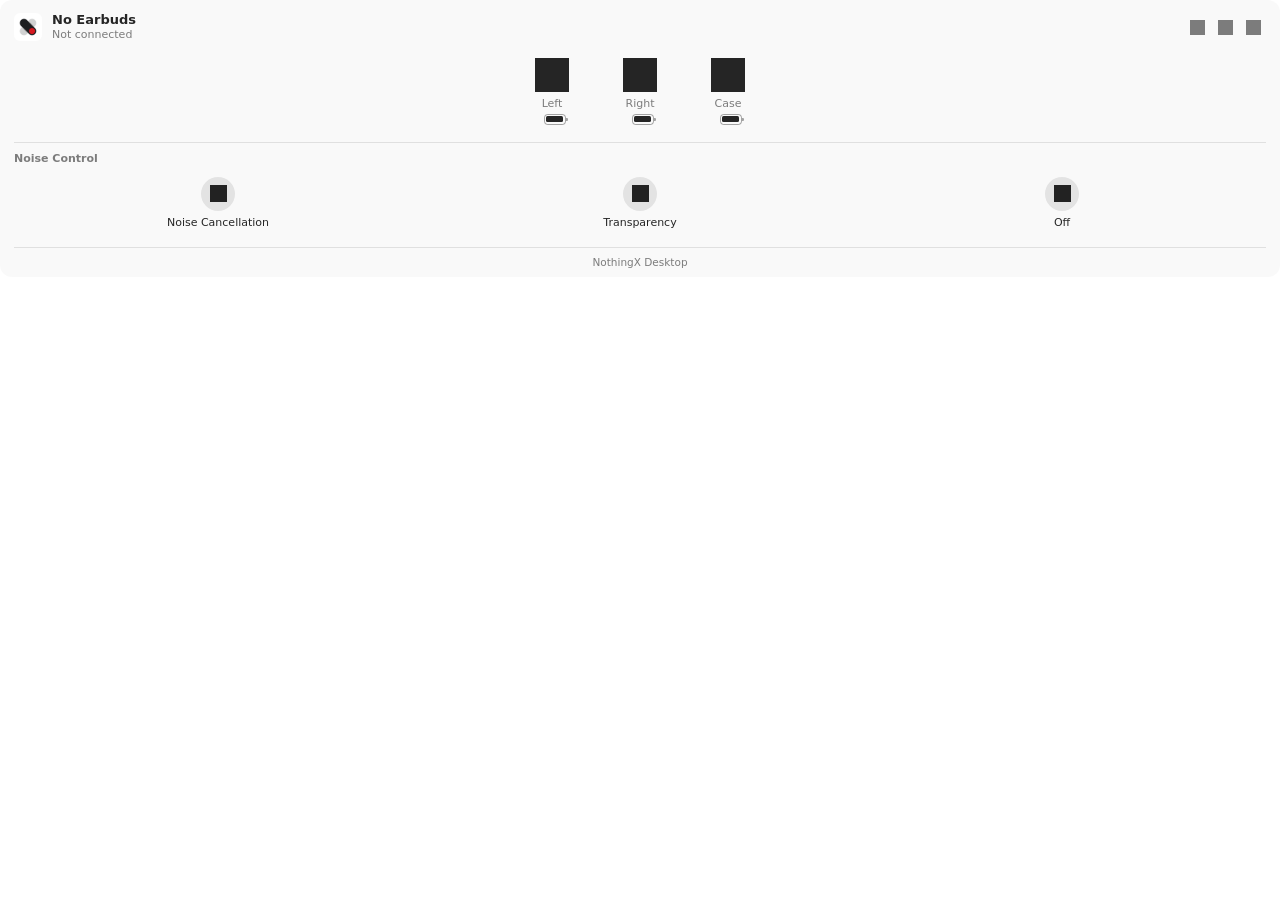
<file: ui/src/popover/index.html>
<!doctype html>
<html lang="en">
  <head>
    <meta charset="UTF-8" />
    <meta name="color-scheme" content="light dark" />
    <meta
      http-equiv="Content-Security-Policy"
      content="default-src 'self'; img-src 'self' data:; style-src 'self' 'unsafe-inline'; script-src 'self'"
    />
    <title>NothingX Desktop</title>
    <link rel="stylesheet" href="styles.css" />
    <link rel="stylesheet" href="onboarding.css" />
  </head>
  <body>
    <div id="panel" class="panel">
      <!-- Main view: battery, noise control, bass -->
      <div class="view" id="view-main">
      <header class="header">
        <span class="device-badge"><i class="logo" aria-hidden="true"></i></span>
        <div class="header-text">
          <div class="title" id="device-name">No Earbuds</div>
          <div class="subtitle" id="device-status">Not connected</div>
        </div>
        <div class="header-actions">
          <button class="icon-btn" id="equalizer" title="Equalizer" aria-label="Equalizer">
            <i class="sym" data-sym="equalizer"></i>
          </button>
          <button class="icon-btn" id="settings" title="Quick Settings" aria-label="Quick Settings">
            <i class="sym" data-sym="settings"></i>
          </button>
          <button class="icon-btn" id="quit" title="Quit NothingX Desktop" aria-label="Quit NothingX Desktop">
            <i class="sym" data-sym="power"></i>
          </button>
        </div>
      </header>

      <p class="empty" id="empty-message">
        Connect your Nothing or CMF earbuds in Bluetooth settings.
      </p>

      <div class="connected-only">
      <section class="battery" aria-label="Battery">
        <div class="bud" data-part="left">
          <i class="sym bud-icon" data-sym="budLeft"></i>
          <div class="bud-label">Left</div>
          <div class="bud-level"><span class="pct"></span><span class="batt"><span class="fill"></span></span></div>
        </div>
        <div class="bud" data-part="right">
          <i class="sym bud-icon" data-sym="budRight"></i>
          <div class="bud-label">Right</div>
          <div class="bud-level"><span class="pct"></span><span class="batt"><span class="fill"></span></span></div>
        </div>
        <div class="bud" data-part="case">
          <i class="sym bud-icon" data-sym="case"></i>
          <div class="bud-label">Case</div>
          <div class="bud-level"><span class="pct"></span><span class="batt"><span class="fill"></span></span></div>
        </div>
        <div class="bud" data-part="stereo" hidden>
          <i class="sym bud-icon" data-sym="headphones"></i>
          <div class="bud-label">Headphones</div>
          <div class="bud-level"><span class="pct"></span><span class="batt"><span class="fill"></span></span></div>
        </div>
      </section>

      <hr id="noise-separator" />

      <section class="section" id="noise-section" aria-label="Noise Control">
        <div class="section-title">Noise Control</div>
        <div class="options" role="radiogroup" id="noise-options">
          <button class="row option" role="radio" data-mode="anc">
            <span class="option-icon"><i class="sym" data-sym="anc"></i></span>
            <span class="row-label">Noise Cancellation</span>
          </button>
          <button class="row option" role="radio" data-mode="transparency">
            <span class="option-icon"><i class="sym" data-sym="transparency"></i></span>
            <span class="row-label">Transparency</span>
          </button>
          <button class="row option" role="radio" data-mode="off">
            <span class="option-icon"><i class="sym" data-sym="off"></i></span>
            <span class="row-label">Off</span>
          </button>
        </div>

        <div class="strength" id="strength" hidden>
          <div class="section-title">Intensity</div>
          <div class="segmented" id="strength-segments" role="radiogroup" aria-label="Noise cancellation intensity"></div>
        </div>
      </section>

      <hr id="bass-separator" hidden />

      <section class="section" id="bass-section" aria-label="Ultra Bass" hidden>
        <div class="section-title">Ultra Bass</div>
        <div class="bass-row">
          <button class="bass-toggle" id="bass-toggle" role="switch" aria-checked="false" aria-label="Ultra Bass">
            <i class="sym" data-sym="bassToggle"></i>
            <span class="spinner" aria-hidden="true"></span>
          </button>
          <div class="bass-track" id="bass-track" role="slider" tabindex="0" aria-label="Ultra Bass level">
            <div class="bass-fill" id="bass-fill"></div>
            <div class="bass-slots" id="bass-slots"></div>
          </div>
        </div>
      </section>
      </div>

      <section class="fallback-card" id="fallback-card" aria-live="polite" hidden>
        <div class="fallback-title" id="fallback-title"></div>
        <p class="fallback-copy" id="fallback-copy"></p>
        <div class="fallback-actions">
          <button type="button" class="fallback-btn primary" id="fallback-earweb">Open ear (web)</button>
          <button type="button" class="fallback-btn" id="fallback-issue">Report on GitHub</button>
        </div>
      </section>

      <footer>
        <button type="button" class="made-by" id="app-name" aria-live="polite">NothingX Desktop</button>
      </footer>
      </div>

      <!-- Quick Settings view, opened from the gear -->
      <div class="view" id="view-settings" hidden>
        <header class="qs-header">
          <button class="icon-btn" id="qs-back" title="Back" aria-label="Back">
            <i class="sym" data-sym="back"></i>
          </button>
          <div class="title">Quick Settings</div>
        </header>

        <div class="qs-tiles" id="qs-tiles">
          <button class="qs-tile" id="qs-in-ear" role="switch" aria-checked="false">
            <span class="qs-icon"><i class="sym" data-sym="qsInEar"></i><span class="spinner" aria-hidden="true"></span></span>
            <span class="qs-text"><span class="qs-name">In-Ear Detection</span><span class="qs-state">Off</span></span>
          </button>
          <button class="qs-tile" id="qs-latency" role="switch" aria-checked="false">
            <span class="qs-icon"><i class="sym" data-sym="qsLatency"></i><span class="spinner" aria-hidden="true"></span></span>
            <span class="qs-text"><span class="qs-name">Low Latency</span><span class="qs-state">Off</span></span>
          </button>
          <button class="qs-tile" id="qs-personal-sound" role="switch" aria-checked="false">
            <span class="qs-icon"><i class="sym" data-sym="qsPersonalSound"></i><span class="spinner" aria-hidden="true"></span></span>
            <span class="qs-text"><span class="qs-name">Personal Sound</span><span class="qs-state">Off</span></span>
          </button>
          <button class="qs-tile" id="qs-spatial" aria-expanded="false">
            <span class="qs-icon"><i class="sym" data-sym="qsSpatial"></i><span class="spinner" aria-hidden="true"></span></span>
            <span class="qs-text"><span class="qs-name">Spatial Audio</span><span class="qs-state">Off</span></span>
          </button>
          <button class="qs-tile" id="qs-dual" role="switch" aria-checked="false">
            <span class="qs-icon"><i class="sym" data-sym="qsDual"></i><span class="spinner" aria-hidden="true"></span></span>
            <span class="qs-text"><span class="qs-name">Dual Connection</span><span class="qs-state">Off</span></span>
          </button>
          <button class="qs-tile" id="qs-find" aria-expanded="false">
            <span class="qs-icon"><i class="sym" data-sym="qsFind"></i></span>
            <span class="qs-text"><span class="qs-name">Find Buds</span><span class="qs-state">Play sound</span></span>
          </button>
        </div>

        <!-- Find my earbuds: per-bud buttons (earbuds) -->
        <!-- Spatial audio modes, for models with more than On/Off -->
        <div class="qs-list" id="qs-spatial-list" role="radiogroup" aria-label="Spatial audio mode" hidden></div>

        <!-- Dual connection: remembered devices, Bluetooth-menu style rows -->
        <div class="dual" id="qs-dual-panel" hidden>
          <div class="dual-head">
            <span>Devices</span>
            <span id="qs-dual-count"></span>
          </div>
          <div class="dual-list" id="qs-dual-list"></div>
          <p class="qs-note" id="qs-dual-note" hidden></p>
        </div>

        <div class="qs-find" id="qs-find-panel" hidden>
          <p class="qs-note">The sound is loud. Take the earbuds out first.</p>
          <div class="qs-find-buttons">
            <button class="qs-find-btn" data-side="left">Left</button>
            <button class="qs-find-btn" data-side="right">Right</button>
          </div>
        </div>

        <div class="qs-footer">
          <span>Firmware</span>
          <span id="qs-firmware">—</span>
        </div>
      </div>

      <!-- Controls view (gestures), opened by clicking the left or right bud in the battery row -->
      <div class="view" id="view-controls" hidden>
        <header class="qs-header">
          <button class="icon-btn" id="controls-back" title="Back" aria-label="Back">
            <i class="sym" data-sym="back"></i>
          </button>
          <div class="title">Controls</div>
        </header>

        <div class="bud-picker" role="radiogroup" aria-label="Earbud">
          <button class="bud-card" data-side="left" role="radio">
            <i class="sym bud-card-icon" data-sym="budLeft"></i>
            <span>Left</span>
          </button>
          <button class="bud-card" data-side="right" role="radio">
            <i class="sym bud-card-icon" data-sym="budRight"></i>
            <span>Right</span>
          </button>
        </div>

        <div class="group-title" id="controls-side-title">Left Earbud</div>
        <div class="group" id="controls-gestures"></div>

        <div id="controls-noise" hidden>
          <div class="group-title">Noise Control</div>
          <div class="group" id="controls-noise-modes"></div>
          <p class="group-footer">Tap and hold switches between these. Choose at least two.</p>
        </div>
      </div>

      <!-- Equalizer view, opened from the equalizer button -->
      <div class="view" id="view-eq" hidden>
        <header class="qs-header">
          <button class="icon-btn" id="eq-back" title="Back" aria-label="Back">
            <i class="sym" data-sym="back"></i>
          </button>
          <div class="title">Equalizer</div>
        </header>

        <div class="qs-tiles" id="eq-tiles" role="radiogroup" aria-label="Equalizer preset"></div>

        <!-- Custom: live curve over three band sliders -->
        <div class="eq-custom" id="eq-custom" hidden>
          <svg class="eq-curve" viewBox="0 0 260 64" preserveAspectRatio="none" aria-hidden="true">
            <line class="eq-zero" x1="0" y1="32" x2="260" y2="32" />
            <path class="eq-area" id="eq-area" />
            <path class="eq-line" id="eq-line" />
          </svg>
          <div class="eq-sliders">
            <label class="eq-row">
              <span>Bass</span>
              <input type="range" min="-6" max="6" step="1" value="0" data-band="bass" aria-label="Bass" />
              <span class="eq-value" data-value-for="bass">0 dB</span>
            </label>
            <label class="eq-row">
              <span>Mid</span>
              <input type="range" min="-6" max="6" step="1" value="0" data-band="mid" aria-label="Mid" />
              <span class="eq-value" data-value-for="mid">0 dB</span>
            </label>
            <label class="eq-row">
              <span>Treble</span>
              <input type="range" min="-6" max="6" step="1" value="0" data-band="treble" aria-label="Treble" />
              <span class="eq-value" data-value-for="treble">0 dB</span>
            </label>
          </div>
        </div>
      </div>
    </div>

    <main id="winx-tour" class="tour" hidden aria-label="WinX setup">
      <header class="tour-bar">
        <div class="tour-brand"><img src="../assets/winx-logo.png" alt="">WinX</div>
        <nav class="tour-progress" aria-label="Setup progress">
          <span data-step-dot="0" aria-label="Introduction"></span><span data-step-dot="1" aria-label="Device"></span>
          <span data-step-dot="2" aria-label="Notifications"></span><span data-step-dot="3" aria-label="Shortcuts"></span>
          <span data-step-dot="4" aria-label="Talk Mode"></span><span data-step-dot="5" aria-label="Complete"></span>
        </nav>
        <button class="winx-button tour-exit" type="button" data-tour="leave">Exit setup</button>
      </header>
      <div class="tour-scenes">
        <section class="tour-scene tour-intro" data-scene="0" aria-labelledby="tour-intro-title">
          <div class="tour-logo-morph" aria-hidden="true">
            <img class="tour-original-logo" src="../assets/nothingx-logo.png" alt="">
            <svg class="tour-logo-vector" viewBox="0 0 256 256">
              <path class="logo-silver" d="M 91,164 L 164,91 M 164,91 L 164,91"/>
              <path class="logo-ink" d="M 91,91 L 128,128 L 165,165 M 91,91 L 128,128 L 165,165"/>
              <path class="logo-tips" d="M 91,164 L 164,91 M 164,91 L 164,91"/>
              <path class="logo-accent" d="M 165,137 Q 193,137 193,165 Q 193,193 165,193 Q 137,193 137,165 Q 137,137 165,137 Z"/>
            </svg>
            <img class="tour-new-logo" src="../assets/winx-logo.png" alt="">
          </div>
          <h1 id="tour-intro-title" tabindex="-1">WinX</h1>
          <p>Your Nothing experience. Now on Windows.</p>
          <small>An independent companion for Nothing and CMF audio devices.</small>
          <div class="tour-actions"><button class="winx-button" type="button" data-tour="next">Skip Intro</button></div>
        </section>
        <section class="tour-scene" data-scene="1" hidden aria-labelledby="tour-device-title">
          <h1 id="tour-device-title" tabindex="-1">Connect your device</h1>
          <p>Let’s get your Nothing or CMF device ready.</p>
          <div class="tour-card tour-device-card" id="tour-connected" hidden>
            <i class="sym" id="tour-device-mark" aria-hidden="true"></i>
            <div><strong id="tour-device-name"></strong><p id="tour-device-battery"></p></div>
            <span class="tour-link-state">Connected</span>
          </div>
          <p class="tour-state" id="tour-search-state" role="status"><span class="tour-scan" aria-hidden="true"></span><span>Searching for paired devices…</span></p>
          <ul class="tour-devices" id="tour-devices" aria-label="Available earbuds"></ul>
          <div class="tour-actions">
            <button class="winx-button" type="button" data-tour="pair">Open Bluetooth Settings</button>
            <button class="winx-button" type="button" data-tour="rescan">Search again</button>
            <button class="winx-button" type="button" data-tour="automatic">Use any compatible device</button>
          </div>
          <div class="tour-actions">
            <button class="winx-button tour-primary" type="button" data-tour="keepDevice" id="tour-keep" disabled>Use this device</button>
            <button class="winx-button" type="button" data-tour="skipDevice">Set up later</button>
          </div>
        </section>
        <section class="tour-scene" data-scene="2" hidden aria-labelledby="tour-overlays-title">
          <h1 id="tour-overlays-title" tabindex="-1">Stay in the know.</h1>
          <p>Small notifications. Right when you need them.</p>
          <div class="tour-columns">
            <fieldset class="tour-card tour-positions">
              <legend>Overlay position</legend>
              <label><input type="radio" name="tour-position" value="topLeft"><span>Top Left</span></label>
              <label><input type="radio" name="tour-position" value="topCenter"><span>Top Center</span></label>
              <label><input type="radio" name="tour-position" value="topRight"><span>Top Right</span></label>
              <label><input type="radio" name="tour-position" value="bottomLeft"><span>Bottom Left</span></label>
              <label><input type="radio" name="tour-position" value="bottomCenter"><span>Bottom Center</span></label>
              <label><input type="radio" name="tour-position" value="bottomRight"><span>Bottom Right</span></label>
            </fieldset>
            <div class="tour-card tour-toggles">
              <label>Enable overlays <input type="checkbox" data-notice="enabled"></label>
              <label>Noise control <input type="checkbox" data-notice="noise"></label>
              <label>Connected and disconnected <input type="checkbox" data-notice="connection"></label>
              <label>Media controls <input type="checkbox" data-notice="media"></label>
              <label>Battery alerts <input type="checkbox" data-notice="battery"></label>
            </div>
          </div>
          <div class="tour-actions"><button class="winx-button" type="button" data-tour="overlayPreview">Preview Noise Cancellation</button></div>
        </section>
        <section class="tour-scene" data-scene="3" hidden aria-labelledby="tour-shortcuts-title">
          <h1 id="tour-shortcuts-title" tabindex="-1">Control everything. Instantly.</h1>
          <p>Your earbuds are always one shortcut away.</p>
          <div class="tour-card">
            <label class="tour-hotkeys-toggle">Enable global hotkeys <input type="checkbox" id="tour-hotkeys"></label>
            <div id="tour-shortcuts" aria-label="Shortcut assignments"></div>
          </div>
          <div class="tour-actions"><button class="winx-button" type="button" data-tour="resetShortcuts">Reset shortcuts</button></div>
          <p class="tour-state" id="tour-recording" role="status"></p>
        </section>
        <section class="tour-scene" data-scene="4" hidden aria-labelledby="tour-talk-title">
          <div class="tour-demo-illustration" aria-hidden="true">
            <svg viewBox="0 0 280 98" fill="none" stroke="currentColor" stroke-width="2" stroke-linecap="round" stroke-linejoin="round">
              <g class="demo-music"><path d="M 20 46 v -20 l 17 -4 v 20 M 20 46 c0 6 -13 6 -13 1 s13 -7 13 -1 M 37 42 c0 6 -13 6 -13 1 s13 -7 13 -1"/><path d="M 49 47 h 29 M 55 59 h 19"/></g>
              <g class="demo-earbuds"><path d="M 102 24 c-12 0 -18 10 -18 18 s6 16 15 16 h 8 v 23 a7 7 0 0 0 14 0 V 42 c0 -12 -7 -18 -19 -18 Z M 178 24 c12 0 18 10 18 18 s-6 16 -15 16 h-8 v23 a7 7 0 0 1 -14 0 V42 c0 -12 7 -18 19 -18 Z"/><path d="M 96 42 h 10 M 174 42 h 10"/></g>
              <g class="demo-voice"><path d="M 252 54 h 8 v -9 l 8 -3 -6 -8 v-8 a15 15 0 0 0 -30 0 v28 l -8 13 h29 M 219 34 a12 12 0 0 0 0 14 M 212 30 a19 19 0 0 0 0 22"/></g>
            </svg>
          </div>
          <p class="tour-lead">Sometimes, the world needs your attention.</p>
          <h1 id="tour-talk-title" tabindex="-1">Meet Talk Mode.</h1>
          <p id="tour-demo-subtitle">Hear someone speaking without removing your earbuds.</p>
          <div id="tour-wave" class="tour-wave" aria-hidden="true"><i></i><i></i><i></i><i></i><i></i><i></i><i></i><i></i><i></i><i></i><i></i><i></i><i></i></div>
          <div class="tour-keys" id="tour-demo-keys" aria-label="Talk Mode shortcut"></div>
          <p class="tour-state" id="tour-demo-status" role="status"></p>
          <div class="tour-actions">
            <button class="winx-button tour-primary" type="button" data-tour="demoStart" id="tour-demo-start">Start demo audio</button>
            <button class="winx-button" type="button" data-tour="mute" id="tour-mute" aria-pressed="false">Mute demo</button>
            <button class="winx-button" type="button" data-tour="demoToggle" id="tour-demo-toggle" hidden>Toggle Talk Mode</button>
            <button class="winx-button" type="button" data-tour="previewDemo" id="tour-preview-demo">Use a visual preview</button>
          </div>
          <audio id="tour-audio" src="../assets/talk-demo.mp3" preload="none" loop></audio>
        </section>
        <section class="tour-scene tour-finish" data-scene="5" hidden aria-labelledby="tour-finish-title">
          <img src="../assets/winx-logo.png" alt="">
          <h1 id="tour-finish-title" tabindex="-1">You’re all set.</h1>
          <p>Welcome to WinX.</p>
          <button class="winx-button tour-primary" type="button" data-tour="finish">Enter WinX</button>
        </section>
      </div>
      <footer class="tour-footer" id="tour-footer" hidden>
        <button class="winx-button" type="button" data-tour="back">Back</button>
        <p class="tour-error" id="tour-error" role="status"></p>
        <button class="winx-button tour-primary" type="button" data-tour="next" id="tour-next">Continue</button>
      </footer>
    </main>
    <script src="views.js"></script>
    <script src="switch-lock.js"></script>
    <script src="segmented-control.js"></script>
    <script src="strength-control.js"></script>
    <script src="bass-control.js"></script>
    <script src="quick-settings.js"></script>
    <script src="shortcut-keys.js"></script>
    <script src="onboarding.js"></script>
    <script src="spatial-audio.js"></script>
    <script src="dual-connection.js"></script>
    <script src="controls.js"></script>
    <script src="equalizer.js"></script>
    <script src="renderer.js"></script>
  </body>
</html>
</file>
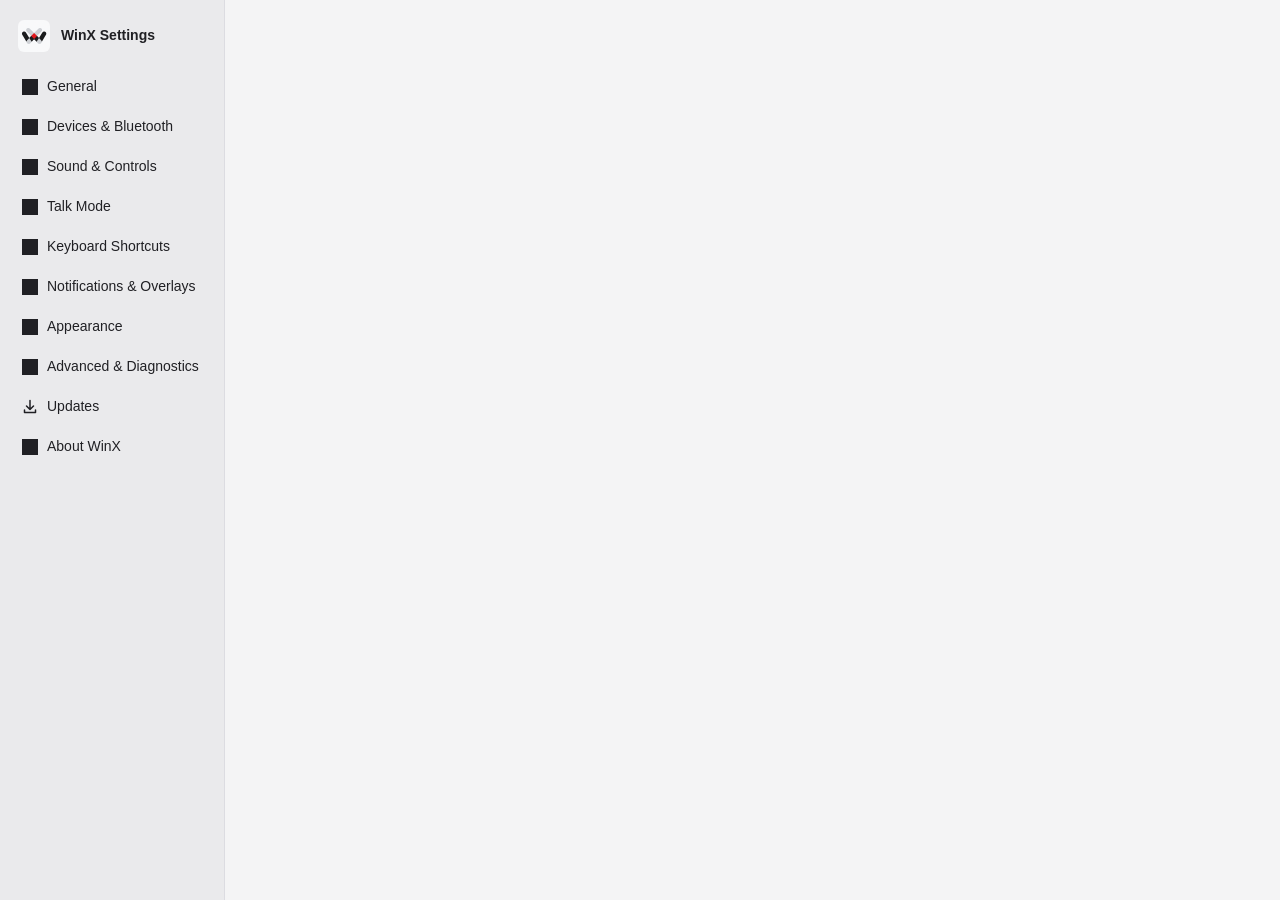
<file: ui/src/popover/settings.html>
<!doctype html>
<html lang="en">
  <head>
    <meta charset="UTF-8" />
    <meta name="color-scheme" content="light dark" />
    <meta
      http-equiv="Content-Security-Policy"
      content="default-src 'self'; img-src 'self' data:; style-src 'self' 'unsafe-inline'; script-src 'self'"
    />
    <title>WinX Settings</title>
    <link rel="stylesheet" href="styles.css" />
    <link rel="stylesheet" href="settings.css" />
  </head>
<body>
<div id="view-winx-settings" class="winx-settings settings-shell">
  <aside><header><img src="../assets/winx-logo.png" alt=""><strong>WinX Settings</strong></header><nav aria-label="Settings categories"><button type="button" data-category="general"><i class="sym" data-sym="settings" aria-hidden="true"></i><span>General</span></button><button type="button" data-category="devices"><i class="sym" data-sym="headphones" aria-hidden="true"></i><span>Devices &amp; Bluetooth</span></button><button type="button" data-category="sound"><i class="sym" data-sym="equalizer" aria-hidden="true"></i><span>Sound &amp; Controls</span></button><button type="button" data-category="talk"><i class="sym" data-sym="transparency" aria-hidden="true"></i><span>Talk Mode</span></button><button type="button" data-category="shortcuts"><i class="sym" data-sym="qsLatency" aria-hidden="true"></i><span>Keyboard Shortcuts</span></button><button type="button" data-category="notifications"><i class="sym" data-sym="qsInEar" aria-hidden="true"></i><span>Notifications &amp; Overlays</span></button><button type="button" data-category="appearance"><i class="sym" data-sym="spatial" aria-hidden="true"></i><span>Appearance</span></button><button type="button" data-category="advanced"><i class="sym" data-sym="qsDual" aria-hidden="true"></i><span>Advanced &amp; Diagnostics</span></button><button type="button" data-category="updates"><svg class="update-icon" viewBox="0 0 16 16" fill="none" stroke="currentColor" stroke-width="1.5" stroke-linejoin="round" stroke-linecap="round" aria-hidden="true"><path d="M8 1.5v9m-3.5-3.5L8 10.5 11.5 7M2.5 11v2.5h11V11"/></svg><span>Updates</span></button><button type="button" data-category="about"><i class="sym" data-sym="qsPersonalSound" aria-hidden="true"></i><span>About WinX</span></button></nav></aside>
  <main id="settings-main"><p class="winx-error" id="winx-setting-error" role="status" hidden></p><section data-content="general" hidden><h1 tabindex="-1">General</h1><p class="settings-intro">Manage launch and onboarding.</p><div class="settings-card"><label>Start with Windows <input id="settings-startup" type="checkbox"></label><p>WinX keeps running in the tray when you close Settings.</p><button class="winx-button" id="winx-replay">Replay Onboarding</button> <button class="winx-button" data-route="updates">Open Updates</button></div></section><section data-content="devices" hidden><h1 tabindex="-1">Devices &amp; Bluetooth</h1><p class="settings-intro">Review the current device and refresh Bluetooth discovery.</p><div class="settings-card"><h2 id="settings-device">No device connected</h2><p id="settings-device-status" role="status"></p><p id="settings-capabilities"></p><button class="winx-button" data-route="refresh">Refresh devices</button> <button class="winx-button" data-route="pair">Windows Bluetooth Settings</button></div></section><section data-content="sound" hidden><h1 tabindex="-1">Sound &amp; Controls</h1><p class="settings-intro">Open the earbud controls available for your connected device.</p><div class="settings-card"><button class="winx-button" id="winx-device-settings" data-route="quick">Earbud quick settings</button> <button class="winx-button" data-device data-route="equalizer">Equalizer</button> <button class="winx-button" data-device data-route="controls">Gestures</button></div></section><section data-content="talk" hidden><h1 tabindex="-1">Talk Mode</h1><p class="settings-intro">One shortcut. Hear the world.</p>          <details open id="winx-talk-section">
            <summary>One shortcut. Hear the world.</summary>
            <label><span>Enable Talk Mode</span><input type="checkbox" data-talk="enabled"></label>
            <label><span>Keyboard shortcut</span><button class="winx-button" id="winx-talk-shortcut" type="button">Edit</button></label>
            <label><span>Target volume <output id="winx-talk-volume"></output></span><input type="range" min="0" max="100" data-talk="volume"></label>
            <label><span>Apply speech EQ</span><input type="checkbox" data-talk="reduceEq"></label>
            <label><span>Enable Transparency</span><input type="checkbox" data-talk="transparency"></label>
            <label><span>Show overlay</span><input type="checkbox" data-talk="overlay"></label>
            <label><span>Audio fade <output id="winx-talk-fade"></output></span><input type="range" min="100" max="2000" step="50" data-talk="fadeMs"></label>
            <p class="qs-note" id="winx-talk-status" role="status"></p>
            <div class="winx-preview">
              <button class="winx-button" data-preview="talkOn" type="button">Preview overlay</button>
              <button class="winx-button" id="winx-test-talk" type="button">Activate Talk Mode on device</button>
            </div>
          </details>
<div class="settings-card"><h2>Speech EQ</h2><div class="speech-eq" aria-label="Talk Mode equalizer profile"><div>Bass<strong id="eq-low">Minimum</strong></div><div>Mid<strong id="eq-mid">Maximum</strong></div><div>Treble<strong id="eq-high">Minimum</strong></div></div></div>
<div class="settings-card"><h2>Recovery &amp; Diagnostics</h2><p id="recovery-state" role="status"></p><button class="winx-button" id="recover-talk">Restore Original Settings / Retry</button> <button class="winx-button" id="archive-talk">Reset Talk Mode State</button><div id="archive-confirm" hidden><p>Archive these recovery records and keep the current device and volume settings. WinX will stop attempting to restore the saved values.</p><button class="winx-button" id="archive-yes">Archive recovery records</button> <button class="winx-button" id="archive-no">Cancel</button></div></div></section><section data-content="shortcuts" hidden><h1 tabindex="-1">Keyboard Shortcuts</h1><p class="settings-intro">Set global shortcuts and resolve assignment conflicts.</p>          <details open>
            <summary>Keyboard shortcuts</summary>
            <label><span>Enable global hotkeys</span><input type="checkbox" id="winx-hotkeys"></label>
            <div id="winx-shortcuts"></div>
            <p class="qs-note">Remove your earbuds before using a ring shortcut.</p>
            <button class="winx-button" id="winx-reset-hotkeys" type="button">Reset to defaults</button>
          </details>
</section><section data-content="notifications" hidden><h1 tabindex="-1">Notifications &amp; Overlays</h1><p class="settings-intro">Choose which events WinX shows and where the overlays appear.</p>          <details open>
            <summary>Overlay</summary>
            <label><span>Enable overlay</span><input type="checkbox" data-overlay="enabled"></label>
            <label><span>Show Connected Popup</span><input type="checkbox" data-overlay="connected"></label>
            <label><span>Show Disconnected Popup</span><input type="checkbox" data-overlay="disconnected"></label>
            <label><span>Noise control changes</span><input type="checkbox" data-overlay="noise"></label>
            <label><span>Other control changes</span><input type="checkbox" data-overlay="controls"></label>
            <fieldset class="winx-positions">
              <legend>Overlay position</legend>
              <label><input type="radio" name="winx-pos" value="topLeft"><span>Top Left</span></label>
              <label><input type="radio" name="winx-pos" value="topCenter"><span>Top Center</span></label>
              <label><input type="radio" name="winx-pos" value="topRight"><span>Top Right</span></label>
              <label><input type="radio" name="winx-pos" value="bottomLeft"><span>Bottom Left</span></label>
              <label><input type="radio" name="winx-pos" value="bottomCenter"><span>Bottom Center</span></label>
              <label><input type="radio" name="winx-pos" value="bottomRight"><span>Bottom Right</span></label>
            </fieldset>
            <label><span>Monitor</span><select data-overlay="monitor"></select></label>
            <label><span>Duration</span><select data-overlay="seconds"><option value="1">1 second</option><option value="2">2 seconds</option><option value="3">3 seconds</option><option value="5">5 seconds</option></select></label>
            <label><span>Size</span><select data-overlay="size"><option value="compact">Compact</option><option value="normal">Normal</option><option value="large">Large</option></select></label>
            <label><span>Appearance</span><select data-overlay="appearance"><option value="system">Match Windows</option><option value="light">Light</option><option value="dark">Dark</option></select></label>
            <div class="winx-preview">
              <select id="winx-preview-action" aria-label="Notification to preview"></select>
              <button class="winx-button" id="winx-show-preview" type="button">Preview</button>
            </div>
          </details>
          <details>
            <summary>Media Controls</summary>
            <label><span>Show Play/Pause Overlays</span><input type="checkbox" data-media="playPause"></label>
            <label><span>Show Next/Previous Track</span><input type="checkbox" data-media="track"></label>
            <label><span>Show Volume Changes</span><input type="checkbox" data-media="volume"></label>
            <p class="qs-note">Media overlays require an identifiable hardware control and a connected Nothing or CMF device.</p>
          </details>
          <details>
            <summary>Battery alerts</summary>
            <label><span>Enable battery alerts</span><input type="checkbox" data-battery="enabled"></label>
            <label><span>Low battery (%)</span><input type="number" min="1" max="100" data-threshold="0"></label>
            <label><span>Very low battery (%)</span><input type="number" min="1" max="99" data-threshold="1"></label>
            <label><span>Critical battery (%)</span><input type="number" min="0" max="98" data-threshold="2"></label>
            <label><span>Left earbud</span><input type="checkbox" data-battery="left"></label>
            <label><span>Right earbud</span><input type="checkbox" data-battery="right"></label>
            <label><span>Charging case</span><input type="checkbox" data-battery="case"></label>
            <label><span>Show low and very low alerts</span><input type="checkbox" data-battery="showLow"></label>
            <label><span>Show critical alerts</span><input type="checkbox" data-battery="showCritical"></label>
            <label><span>Combine simultaneous alerts</span><input type="checkbox" data-battery="combine"></label>
            <label><span>Respect Windows quiet states</span><input type="checkbox" data-battery="quiet"></label>
            <label><span>Play critical alert sound</span><input type="checkbox" data-battery="sound"></label>
            <label><span>Alert duration</span><select data-battery="prioritySeconds"><option value="1">1 second</option><option value="2">2 seconds</option><option value="3">3 seconds</option><option value="5">5 seconds</option></select></label>
            <div class="winx-preview">
              <button class="winx-button" data-preview="batteryLow" type="button">Preview low</button>
              <button class="winx-button" data-preview="batteryCritical" type="button">Preview critical</button>
            </div>
          </details>
</section><section data-content="appearance" hidden><h1 tabindex="-1">Appearance</h1><p class="settings-intro">Choose an accent color for WinX and a light or dark theme for Settings.</p><div class="settings-card"><label>Settings theme <select id="settings-theme"><option value="system">Follow Windows</option><option value="light">Light</option><option value="dark">Dark</option></select></label><div class="accent-picker"><label>Accent color <input id="settings-accent" type="color"></label><button type="button" class="winx-button" id="reset-accent">Reset accent</button></div><p>Animations follow your Windows accessibility preferences.</p></div></section><section data-content="advanced" hidden><h1 tabindex="-1">Advanced &amp; Diagnostics</h1><p class="settings-intro">Review local recovery and media detection information.</p><div class="settings-card"><label>Log media-control diagnostics <input id="media-diagnostics" type="checkbox"></label><p>The log records source classifications and playback states. The export includes counts and recovery status.</p><button class="winx-button" id="export-diagnostics">Export diagnostics</button><p id="diagnostics-result" role="status"></p></div></section><section data-content="updates" hidden>
  <h1 tabindex="-1">Updates</h1>
  <p class="settings-intro">WinX checks GitHub Releases for new Windows versions.</p>
  <div class="settings-card">
    <dl class="update-details">
      <dt>Current Version</dt><dd id="update-current"></dd>
      <dt>Latest Version</dt><dd id="update-latest"></dd>
      <dt>Update Status</dt><dd id="update-status" role="status"></dd>
      <dt>Last Checked</dt><dd id="update-checked"></dd>
    </dl>
    <p id="update-error" role="alert" hidden></p>
    <div id="update-progress-group" hidden>
      <label for="update-progress">Download Progress <span id="update-size"></span></label>
      <progress id="update-progress" max="1" value="0"></progress>
    </div>
    <div class="update-actions">
      <button type="button" class="winx-button" id="update-check">Check for Updates</button>
      <button type="button" class="winx-button" id="update-download" hidden>Update Now</button>
      <button type="button" class="winx-button" id="update-release">Open Release on GitHub</button>
    </div>
  </div>
  <div class="settings-card" id="update-consent" hidden>
    <h2>Install the downloaded update?</h2>
    <p>WinX verified the release checksum. The official installer is unsigned, and the checksum verifies file integrity. WinX will restore any temporary Talk Mode changes and close before opening Windows Setup.</p>
    <div class="update-actions">
      <button type="button" class="winx-button" id="update-confirm">Close WinX and open setup</button>
      <button type="button" class="winx-button" id="update-cancel">Cancel</button>
    </div>
  </div>
  <div class="settings-card">
    <h2>Update preferences</h2>
    <label>Automatically Check for Updates <input type="checkbox" data-update-option="automatic"></label>
    <label>Notify Me About Updates <input type="checkbox" data-update-option="notify"></label>
    <label>Include Pre-release Versions <input type="checkbox" data-update-option="prereleases"></label>
  </div>
  <div class="settings-card">
    <h2>Release Notes</h2>
    <div id="update-notes"></div>
  </div>
</section><section data-content="about" hidden><h1 tabindex="-1">About WinX</h1><p class="settings-intro">A Nothing &amp; CMF companion app for Windows.</p><div class="settings-card about-card"><img src="../assets/winx-logo.png" alt=""><div><h2>WinX <span id="settings-version"></span></h2><p>Developed and maintained by <strong>Threalcocoboy</strong>.</p></div></div><div class="settings-card"><h2>Open source credits</h2><p>Based on NothingX Desktop by Nipun Yatawara and contributors, with original app and UI work from Nothing X Mac by Yash Raut and protocol work from Radiance ear-web.</p><p>WinX is an independent, unofficial project and is not affiliated with or endorsed by Nothing Technology Limited.</p><p>WinX stores preferences and optional diagnostics locally. The app and corresponding source are distributed under AGPL-3.0.</p><button class="winx-button" data-route="upstream">NothingX Desktop</button> <button class="winx-button" data-route="earlier">Nothing X Mac</button> <button class="winx-button" data-route="protocol">Radiance ear-web</button> <button class="winx-button" data-route="license">AGPL license</button></div></section></main>
</div>
<script src="shortcut-keys.js"></script><script src="update-settings.js"></script><script src="winx-settings.js"></script>
</body></html>
</file>
<file: ui/src/popover/styles.css>
:root {
  --winx-panel-fill: rgba(246, 246, 246, 0.60);
  --winx-window-material: rgba(240, 240, 240, 0.7451);
  --winx-panel-radius: 12px;
  --winx-panel-padding: 6px;
  --winx-header-inset: 14px;
  --winx-header-gap: 10px;
  --winx-badge-size: 28px;
  --winx-badge-radius: 6px;
  --winx-icon-size: 16px;
  --winx-title-size: 13px;
  --winx-subtitle-size: 11px;
  --winx-title-weight: 600;
  --winx-animation: 180ms;
  --winx-view-slide: 16px;
  --winx-shadow-alpha: 0.18;
  --winx-stroke: 1px;
  --winx-font-windows: "Segoe UI Variable Text";
  --capsule-radius: 999px;
  --accent: #007aff;
  --text: rgba(0, 0, 0, 0.85);
  --text-secondary: rgba(0, 0, 0, 0.5);
  --separator: rgba(0, 0, 0, 0.1);
  --hover: rgba(0, 0, 0, 0.08);
  --chip: rgba(0, 0, 0, 0.09);
  --batt-outline: rgba(0, 0, 0, 0.35);
  --batt-low: #ff3b30;
  --segment-on: #fff;
  --segment-on-shadow: 0 0 0 0.5px rgba(0, 0, 0, 0.06), 0 1px 2px rgba(0, 0, 0, var(--winx-shadow-alpha));
  color-scheme: light dark;
}

@media (prefers-color-scheme: dark) {
  :root {
    --winx-panel-fill: rgba(36, 36, 36, 0.65);
    --winx-window-material: rgba(36, 36, 36, 0.7451);
    --winx-shadow-alpha: 0.25;
    --text: rgba(255, 255, 255, 0.88);
    --text-secondary: rgba(255, 255, 255, 0.5);
    --separator: rgba(255, 255, 255, 0.12);
    --hover: rgba(255, 255, 255, 0.1);
    --chip: rgba(255, 255, 255, 0.14);
    --batt-outline: rgba(255, 255, 255, 0.4);
    --batt-low: #ff453a;
    --segment-on: rgba(255, 255, 255, 0.24);
    --segment-on-shadow: 0 1px 2px rgba(0, 0, 0, var(--winx-shadow-alpha));
  }
}

* { box-sizing: border-box; }
[hidden] { display: none !important; }

html, body {
  margin: 0;
  background: transparent;
  color: var(--text);
  font: var(--winx-title-size)/1.25 -apple-system, BlinkMacSystemFont, "SF Pro Text", system-ui, var(--winx-font-windows), "Segoe UI", sans-serif;
  -webkit-font-smoothing: antialiased;
  -webkit-user-select: none;
  user-select: none;
  cursor: default;
  overflow: hidden;
}

html { overflow-y: auto; scrollbar-width: thin; }

.winx-settings-body { padding: 4px 13px 10px; }
.winx-settings-body h2 { font-size: 12px; margin: 14px 2px 6px; color: var(--text-secondary); }
.winx-settings details {
  border-radius: 9px;
  padding: 0 9px;
  background: var(--chip);
}
.winx-settings summary { padding: 10px 2px; font-weight: 650; cursor: pointer; }
.winx-settings details > label, .winx-shortcut {
  display: flex;
  align-items: center;
  justify-content: space-between;
  gap: 7px;
  padding: 7px 1px;
  border-top: 1px solid var(--separator);
}
.winx-settings label input[type=checkbox] { accent-color: var(--accent); }
.winx-settings input, .winx-settings select, .winx-button { font: inherit; color: inherit; }
.winx-settings select, .winx-settings input[type=number], .winx-button {
  background: var(--segment-on);
  border: 1px solid var(--separator);
  border-radius: 6px;
  padding: 4px 6px;
}
.winx-settings input[type=number] { width: 55px; }
.winx-settings select { max-width: 57%; }
.winx-button { cursor: pointer; }
.winx-button:disabled { cursor: default; opacity: .48; }
.winx-settings :is(button, summary, input, select):focus-visible,
.winx-positions input:focus-visible + span { outline: 2px solid var(--accent); outline-offset: 2px; }
.winx-device-settings { width: 100%; text-align: left; padding: 8px; }
.winx-positions {
  border: 0;
  border-top: 1px solid var(--separator);
  display: grid;
  grid-template-columns: repeat(3, minmax(0, 1fr));
  gap: 5px;
  margin: 4px 0 7px;
  padding: 6px 0 0;
}
.winx-positions legend { padding: 0 2px; }
.winx-positions label { position: relative; text-align: center; cursor: pointer; }
.winx-positions input { position: absolute; opacity: 0; }
.winx-positions span { display: block; padding: 5px 1px; border: 1px solid var(--separator); border-radius: 6px; font-size: 10.5px; }
.winx-positions input:checked + span { background: var(--segment-on); border-color: var(--accent); font-weight: 650; }
.winx-preview { display: flex; gap: 5px; padding: 8px 0; }
.winx-preview .winx-button { flex: 1; font-size: 11px; }
.winx-shortcut > span { flex: 1; min-width: 0; }
.winx-shortcut small { display: block; color: var(--text-secondary); margin-top: 3px; }
.winx-error { padding: 7px; border: 1px solid var(--accent); border-radius: 6px; margin: 8px 0 0; }
#winx-reset-hotkeys { margin-bottom: 8px; }

.panel { padding: var(--winx-panel-padding) 0; border-radius: var(--winx-panel-radius); background: var(--winx-panel-fill); }
[data-platform=windows] body { font-family: var(--winx-font-windows), "Segoe UI", sans-serif; }

/* SF Symbol glyph rendered as a mask so it follows currentColor. */
.sym {
  display: inline-block;
  width: var(--winx-icon-size);
  height: var(--winx-icon-size);
  background-color: currentColor;
  -webkit-mask: var(--sym) center / contain no-repeat;
  mask: var(--sym) center / contain no-repeat;
}

hr {
  border: 0;
  height: 1px;
  margin: 5px 14px;
  background: var(--separator);
}

/* Header */
.header {
  display: flex;
  align-items: center;
  gap: var(--winx-header-gap);
  padding: var(--winx-panel-padding) var(--winx-header-inset) 8px;
}
.device-badge {
  width: var(--winx-badge-size);
  height: var(--winx-badge-size);
  border-radius: var(--winx-badge-radius);
  overflow: clip;
  display: grid;
  place-items: center;
  background: transparent;
  color: #fff;
}
/* The original white-backed application icon, with its rounded-square crop. */
.device-badge .logo {
  display: block;
  width: 28px;
  height: 28px;
  background: url("../assets/nothingx-logo.png") center / contain no-repeat;
}
[data-platform=windows] .device-badge .logo {
  background-image: url("../assets/winx-logo.png");
}
.header-text { flex: 1; min-width: 0; }
.header-actions {
  display: flex;
  align-items: center;
  gap: 2px;
}
.icon-btn {
  width: 26px;
  height: 26px;
  display: grid;
  place-items: center;
  padding: 0;
  border: 0;
  border-radius: 6px;
  background: transparent;
  color: var(--text-secondary);
  cursor: default;
}
.icon-btn .sym { width: 15px; height: 15px; }
.icon-btn:hover { background: var(--hover); color: var(--text); }
.icon-btn:focus,
.icon-btn:focus-visible { outline: none; }
.title { font-weight: var(--winx-title-weight); }

/* Connection states */
.empty {
  margin: 2px 14px 8px;
  font-size: 12px;
  color: var(--text-secondary);
}
.panel:not(.disconnected) .empty,
.panel.disconnected .connected-only,
.panel.fallback-full .empty,
.panel.fallback-full .connected-only { display: none; }
.panel.disconnected .device-badge { background: transparent; color: var(--text-secondary); }

/* Unsupported / unresponsive model fallback card */
.fallback-card {
  margin: 4px 10px 4px;
  padding: 10px;
  border-radius: 10px;
  background: var(--chip);
  box-shadow: inset 0 0 0 0.5px var(--separator);
}
.fallback-card.compact {
  margin: 6px 10px 2px;
  padding: 8px 10px;
}
.fallback-title {
  font-size: 12px;
  font-weight: 600;
  line-height: 1.3;
  color: var(--text);
}
.fallback-copy {
  margin: 4px 0 8px;
  font-size: 11px;
  line-height: 1.4;
  color: var(--text-secondary);
}
.fallback-actions {
  display: grid;
  grid-template-columns: 1fr 1fr;
  gap: 6px;
}
.fallback-btn {
  min-block-size: 28px;
  padding: 5px 8px;
  border: 0;
  border-radius: 7px;
  background: var(--segment-on);
  color: var(--text);
  font: inherit;
  font-size: 11.5px;
  font-weight: 500;
  box-shadow: var(--segment-on-shadow);
  cursor: default;
  transition: background-color 120ms ease, filter 120ms ease, transform 100ms ease-out;
}
.fallback-btn.primary {
  background: var(--accent);
  color: #fff;
  box-shadow: none;
}
.fallback-btn:hover { filter: brightness(1.06); }
.fallback-btn:active { transform: scale(0.98); }
.fallback-btn:focus-visible {
  outline: 2px solid var(--accent);
  outline-offset: 2px;
}
@media (prefers-reduced-motion: reduce) {
  .fallback-btn:active { transform: none; }
}

/* A part the earbuds didn't report (e.g. bud in a closed case). */
.bud.unavailable { opacity: 0.35; }
.bud.unavailable .batt { visibility: hidden; }
.subtitle { font-size: var(--winx-subtitle-size); color: var(--text-secondary); }

/* Battery */
/* Fixed-width columns centred as a group, so two buds (no case) stay centred. */
.battery {
  display: flex;
  justify-content: center;
  padding: 4px 10px 8px;
}
.bud {
  width: 88px;
  display: flex;
  flex-direction: column;
  align-items: center;
  gap: 3px;
  padding: 4px 0;
  border-radius: 8px;
  transition: background-color 120ms ease;
}
/* Left/right buds open their gesture controls (models with gesture support). */
.bud.clickable:hover { background: var(--hover); }
.bud.clickable:active { background: var(--chip); }
.bud-icon { width: 34px; height: 34px; margin-bottom: 2px; }
.bud-label { font-size: 11px; color: var(--text-secondary); }
.bud-level {
  display: flex;
  align-items: center;
  gap: 5px;
  font-size: 12px;
  font-variant-numeric: tabular-nums;
}
.batt {
  position: relative;
  width: 22px;
  height: 11px;
  padding: 1.5px;
  border: 1px solid var(--batt-outline);
  border-radius: 3.5px;
}
.batt::after {
  content: "";
  position: absolute;
  right: -3.5px;
  top: 3px;
  width: 2px;
  height: 3.5px;
  border-radius: 0 1px 1px 0;
  background: var(--batt-outline);
}
.batt .fill {
  display: block;
  height: 100%;
  border-radius: 1.5px;
  background: var(--text);
}
.bud.low .batt .fill { background: var(--batt-low); }
.bud.charging .batt .fill { background: #34c759; }

/* Sections and rows */
.section-title {
  padding: 4px 14px 3px;
  font-size: 11px;
  font-weight: 600;
  color: var(--text-secondary);
}

.row {
  display: flex;
  align-items: center;
  gap: 9px;
  width: calc(100% - 10px);
  margin: 0 5px;
  padding: 4px 9px;
  border: 0;
  border-radius: 5px;
  background: transparent;
  color: inherit;
  font: inherit;
  text-align: left;
  cursor: default;
}
.row:hover { background: var(--hover); }
.row:focus,
.row:focus-visible { outline: none; }

/* Noise Control: three options side by side, icon above label. */
.options {
  display: grid;
  grid-auto-flow: column;
  grid-auto-columns: 1fr;
  gap: 2px;
  padding: 4px 8px 6px;
}
.option {
  flex-direction: column;
  justify-content: flex-start;
  gap: 5px;
  width: auto;
  margin: 0;
  padding: 4px 2px;
  text-align: center;
}
.option:hover { background: transparent; }
.option:hover .option-icon { filter: brightness(1.15); }
.option .row-label {
  font-size: 11px;
  line-height: 1.2;
}

.option-icon {
  width: 34px;
  height: 34px;
  border-radius: 50%;
  display: grid;
  place-items: center;
  background: var(--chip);
  transition: background-color 120ms ease, color 120ms ease;
}
.option-icon .sym { width: 17px; height: 17px; }
.option[aria-checked="true"] .option-icon {
  background: var(--accent);
  color: #fff;
}


/* macOS-style segmented control (intensity, bass levels) */
.strength { padding: 2px 0 6px; }

.segmented {
  display: flex;
  gap: 2px;
  margin: 2px 14px 0;
  padding: 2px;
  border-radius: var(--capsule-radius);
  background: var(--chip);
}

.segment {
  flex: 1 1 0; /* equal widths */
  min-width: 0;
  display: flex;
  align-items: center;
  justify-content: center;
  gap: 5px;
  padding: 5px 6px;
  border: 0;
  border-radius: var(--capsule-radius);
  background: transparent;
  color: var(--text-secondary);
  font: inherit;
  font-size: 11px;
  cursor: default;
  transition: background-color 120ms ease, color 120ms ease;
}
.segment .sym { width: 14px; height: 12px; flex: none; }
.segment:hover:not([aria-checked="true"]) { color: var(--text); }
.segment:focus,
.segment:focus-visible { outline: none; }
.segment[aria-checked="true"] {
  background: var(--segment-on);
  color: var(--text);
  box-shadow: var(--segment-on-shadow);
}
/* Switching: the control being changed swaps its icon for a spinner */
.spinner {
  display: none;
  width: 11px;
  height: 11px;
  flex: none;
  border-radius: 50%;
  border: 1.5px solid currentColor;
  border-right-color: transparent;
  opacity: 0.8;
  animation: spin 0.7s linear infinite;
}
.pending > .sym { display: none; }
.pending > .spinner { display: block; }
/* Text-only segments: the spinner takes the label's place */
.segment.no-icon.pending .label { display: none; }

@keyframes spin {
  to { transform: rotate(360deg); }
}

@media (prefers-reduced-motion: reduce) {
  .spinner { animation-duration: 2s; }
}

/* While a change is in flight, the other choices dim and ignore clicks */
.section.busy .option:not([aria-checked="true"]),
.section.busy .segment:not([aria-checked="true"]) {
  opacity: 0.45;
  pointer-events: none;
}
.section.busy .bass-track,
.section.busy .bass-toggle { pointer-events: none; }
.section .option,
.section .segment { transition: opacity 150ms ease, background-color 150ms ease; }

/* Ultra Bass: Control Center style toggle + stepped capsule slider */
.bass-row {
  display: flex;
  align-items: center;
  gap: 8px;
  margin: 2px 14px 8px;
}

.bass-toggle {
  width: 28px;
  height: 28px;
  flex: none;
  display: grid;
  place-items: center;
  padding: 0;
  border: 0;
  border-radius: 50%;
  background: var(--chip);
  color: var(--text);
  cursor: default;
  transition: background-color 150ms ease, color 150ms ease;
}
.bass-toggle .sym { width: 12px; height: 15px; }
.bass-toggle[aria-checked="true"] { background: var(--accent); color: #fff; }
.bass-toggle:focus,
.bass-toggle:focus-visible { outline: none; }

.bass-track {
  position: relative;
  flex: 1;
  height: 24px;
  border-radius: var(--capsule-radius);
  background: var(--chip);
  overflow: hidden;
  cursor: default;
}
.bass-track:focus,
.bass-track:focus-visible { outline: none; }

.bass-fill {
  position: absolute;
  inset: 0 auto 0 0;
  width: 0;
  border-radius: var(--capsule-radius);
  background: var(--accent);
  transition: width 180ms ease;
}

.bass-slots {
  position: absolute;
  inset: 0;
  display: flex;
  pointer-events: none;
}
.bass-slot {
  flex: 1 1 0;
  display: grid;
  place-items: center;
  color: var(--text-secondary);
  transition: color 150ms ease;
}
.bass-slot.in { color: #fff; }
.bass-off .bass-slot { opacity: 0.7; }

/* ---- Views: main <-> Quick Settings, with a short slide ---- */
.view.enter-forward { animation: view-in-forward var(--winx-animation) ease-out; }
.view.enter-back { animation: view-in-back var(--winx-animation) ease-out; }
@keyframes view-in-forward {
  from { opacity: 0; transform: translateX(var(--winx-view-slide)); }
  to { opacity: 1; transform: none; }
}
@keyframes view-in-back {
  from { opacity: 0; transform: translateX(calc(0px - var(--winx-view-slide))); }
  to { opacity: 1; transform: none; }
}
@media (prefers-reduced-motion: reduce) {
  .view.enter-forward,
  .view.enter-back { animation: none; }
}

.icon-btn:disabled { opacity: 0.35; pointer-events: none; }

/* ---- Quick Settings ---- */
.qs-header {
  display: flex;
  align-items: center;
  gap: 6px;
  padding: 4px 14px 8px 8px;
}
.qs-header .sym { width: 9px; height: 14px; }

.qs-tiles {
  display: grid;
  grid-template-columns: 1fr 1fr;
  gap: 6px;
  padding: 0 10px;
}

.qs-tile {
  display: flex;
  align-items: center;
  gap: 8px;
  min-width: 0;
  padding: 8px;
  border: 0;
  border-radius: 10px;
  background: var(--chip);
  color: var(--text);
  font: inherit;
  text-align: left;
  cursor: default;
  transition: background-color 150ms ease;
}
.qs-tile:hover { background: var(--hover); }
.qs-tile:focus,
.qs-tile:focus-visible { outline: none; }

.qs-icon {
  width: 28px;
  height: 28px;
  flex: none;
  display: grid;
  place-items: center;
  border-radius: 50%;
  background: var(--segment-on);
  box-shadow: var(--segment-on-shadow);
  transition: background-color 150ms ease, color 150ms ease;
}
.qs-icon .sym { width: 15px; height: 15px; }
.qs-tile.on .qs-icon { background: var(--accent); color: #fff; box-shadow: none; }

.qs-text { display: flex; flex-direction: column; min-width: 0; }
.qs-name {
  font-size: 12px;
  font-weight: 500;
  white-space: nowrap;
  overflow: hidden;
  text-overflow: ellipsis;
}
.qs-state {
  font-size: 11px;
  color: var(--text-secondary);
  white-space: nowrap;
  overflow: hidden;
  text-overflow: ellipsis;
}

.qs-note {
  margin: 8px 14px 0;
  font-size: 11px;
  line-height: 1.35;
  color: var(--text-secondary);
}

.qs-find { padding-bottom: 2px; }
.qs-find-buttons {
  display: grid;
  grid-template-columns: 1fr 1fr;
  gap: 6px;
  margin: 6px 10px 0;
}
.qs-find-btn {
  padding: 5px 0;
  border: 0;
  border-radius: 7px;
  background: var(--chip);
  color: var(--text);
  font: inherit;
  font-size: 12px;
  cursor: default;
  transition: background-color 150ms ease, color 150ms ease;
}
.qs-find-btn:hover { background: var(--hover); }
.qs-find-btn.on { background: var(--accent); color: #fff; }
.qs-find-btn:focus,
.qs-find-btn:focus-visible { outline: none; }

.qs-footer {
  display: flex;
  justify-content: space-between;
  margin: 10px 14px 2px;
  padding-top: 8px;
  border-top: 1px solid var(--separator);
  font-size: 11px;
  color: var(--text-secondary);
  font-variant-numeric: tabular-nums;
}

/* ---- Equalizer ---- */
.eq-tile { min-height: 44px; }
.qs-tiles.busy .eq-tile:not(.on) { opacity: 0.45; pointer-events: none; }
.eq-tile { transition: opacity 150ms ease, background-color 150ms ease; }

.eq-custom { margin-top: 10px; }

.eq-curve {
  display: block;
  width: calc(100% - 28px);
  height: 64px;
  margin: 0 14px 6px;
  border-radius: 8px;
  background: var(--chip);
}
.eq-zero { stroke: var(--separator); stroke-width: 1; stroke-dasharray: 3 3; }
.eq-line { fill: none; stroke: var(--accent); stroke-width: 2; stroke-linecap: round; }
.eq-area { fill: var(--accent); opacity: 0.15; stroke: none; }

.eq-sliders { padding: 0 14px 4px; }
.eq-row {
  display: grid;
  grid-template-columns: 44px 1fr 42px;
  align-items: center;
  gap: 8px;
  padding: 3px 0;
  font-size: 12px;
}
.eq-value {
  text-align: right;
  color: var(--text-secondary);
  font-variant-numeric: tabular-nums;
}

/* Bipolar slider: the accent fill runs from 0 dB (centre) to the value. */
.eq-row input[type="range"] {
  --from: 50%;
  --to: 50%;
  -webkit-appearance: none;
  appearance: none;
  width: 100%;
  height: 18px;
  margin: 0;
  background: transparent;
}
.eq-row input[type="range"]:focus { outline: none; }
.eq-row input[type="range"]::-webkit-slider-runnable-track {
  height: 4px;
  border-radius: 2px;
  background: linear-gradient(
    to right,
    var(--chip) var(--from),
    var(--accent) var(--from),
    var(--accent) var(--to),
    var(--chip) var(--to)
  );
}
.eq-row input[type="range"]::-webkit-slider-thumb {
  -webkit-appearance: none;
  width: 16px;
  height: 16px;
  margin-top: -6px;
  border-radius: 50%;
  background: #fff;
  box-shadow: 0 0 0 0.5px rgba(0, 0, 0, 0.18), 0 1px 3px rgba(0, 0, 0, 0.3);
}

/* ---- Spatial audio mode list (Quick Settings, models with several modes) ---- */
.qs-list {
  display: flex;
  flex-direction: column;
  margin: 6px 10px 0;
  padding: 4px;
  border-radius: 10px;
  background: var(--chip);
}
.qs-list-row {
  display: flex;
  align-items: center;
  gap: 6px;
  padding: 4px 8px;
  border: 0;
  border-radius: 6px;
  background: transparent;
  color: var(--text);
  font: inherit;
  font-size: 12px;
  text-align: left;
  cursor: default;
}
.qs-list-row:hover { background: var(--hover); }
.qs-list-row:focus,
.qs-list-row:focus-visible { outline: none; }
.qs-check { width: 12px; color: var(--accent); visibility: hidden; }
.qs-list-row.on .qs-check { visibility: visible; }
.qs-list.busy .qs-list-row:not(.on) { opacity: 0.45; pointer-events: none; }

/* ---- Dual connection device rows (Quick Settings) ---- */
.dual { margin: 8px 10px 0; }
.dual-head {
  display: flex;
  justify-content: space-between;
  padding: 0 4px 4px;
  font-size: 11px;
  font-weight: 600;
  color: var(--text-secondary);
}
.dual-head span:last-child { font-weight: 400; font-variant-numeric: tabular-nums; }
.dual-list {
  display: flex;
  flex-direction: column;
  padding: 4px;
  border-radius: 10px;
  background: var(--chip);
}
.dual-row {
  display: flex;
  align-items: center;
  gap: 8px;
  padding: 4px 6px;
  border: 0;
  border-radius: 7px;
  background: transparent;
  color: var(--text);
  font: inherit;
  text-align: left;
  cursor: default;
  transition: opacity 150ms ease, background-color 150ms ease;
}
.dual-row:hover:not(.locked) { background: var(--hover); }
.dual-row:focus,
.dual-row:focus-visible { outline: none; }
.dual-row .qs-icon { width: 26px; height: 26px; }
.dual-row .qs-icon .sym { width: 14px; height: 14px; }
.dual-row.on .qs-icon { background: var(--accent); color: #fff; box-shadow: none; }
.dual-row.locked { pointer-events: none; }
.dual-row.dim { opacity: 0.45; }
.dual .qs-note { margin: 6px 4px 0; }

/* ---- Controls page: macOS Settings-style grouped lists ---- */
.bud-picker {
  display: grid;
  grid-template-columns: 1fr 1fr;
  gap: 8px;
  padding: 0 10px;
}
.bud-card {
  display: flex;
  flex-direction: column;
  align-items: center;
  gap: 6px;
  padding: 10px 0 8px;
  border: 1.5px solid transparent;
  border-radius: 10px;
  background: var(--chip);
  color: var(--text);
  font: inherit;
  font-size: 12px;
  cursor: default;
  transition: border-color 150ms ease, color 150ms ease;
}
.bud-card:focus,
.bud-card:focus-visible { outline: none; }
.bud-card .bud-card-icon { width: 24px; height: 32px; }
.bud-card.on { border-color: var(--accent); }
.bud-card.on span { color: var(--accent); }

.group-title {
  padding: 12px 16px 4px;
  font-size: 11px;
  font-weight: 600;
  color: var(--text-secondary);
}
.group {
  margin: 0 10px;
  border-radius: 8px;
  background: var(--chip);
  overflow: hidden;
}
.group-row {
  display: flex;
  align-items: center;
  gap: 8px;
  min-height: 30px;
  padding: 0 10px;
  font-size: 12px;
}
.group-row + .group-row { border-top: 1px solid var(--separator); }
.group-label { flex: 1; min-width: 0; }
.group-footer {
  margin: 5px 16px 2px;
  font-size: 11px;
  line-height: 1.35;
  color: var(--text-secondary);
}

/* Pop-up button: value text plus up/down chevrons, opens a native menu. */
.popup-button {
  display: flex;
  align-items: center;
  gap: 4px;
  max-width: 60%;
  padding: 3px 4px 3px 8px;
  border: 0;
  border-radius: 5px;
  background: transparent;
  color: var(--text-secondary);
  font: inherit;
  font-size: 12px;
  cursor: default;
}
.popup-button > span:first-child {
  white-space: nowrap;
  overflow: hidden;
  text-overflow: ellipsis;
}
.popup-button:hover { background: var(--hover); color: var(--text); }
.popup-button:focus,
.popup-button:focus-visible { outline: none; }
.popup-button .sym { width: 7px; height: 11px; flex: none; }
.popup-button.pending > .sym { display: none; }

/* macOS-style checkbox */
.check-row { cursor: default; }
.checkbox {
  -webkit-appearance: none;
  appearance: none;
  position: relative;
  width: 14px;
  height: 14px;
  margin: 0;
  flex: none;
  border-radius: 4px;
  background: var(--segment-on);
  box-shadow: inset 0 0 0 0.5px rgba(0, 0, 0, 0.25);
}
.checkbox:checked { background: var(--accent); box-shadow: none; }
.checkbox:checked::after {
  content: "";
  position: absolute;
  left: 4.5px;
  top: 1.5px;
  width: 3.5px;
  height: 7px;
  border: solid #fff;
  border-width: 0 1.6px 1.6px 0;
  transform: rotate(45deg);
}
.checkbox:disabled { opacity: 0.55; }
.checkbox:focus,
.checkbox:focus-visible { outline: none; }

/* ---- Footer: NothingX Desktop title / update check button ---- */
.made-by {
  display: flex;
  align-items: center;
  justify-content: center;
  gap: 4px;
  width: calc(100% - 28px);
  min-block-size: 24px;
  margin: 8px 14px 0;
  padding: 6px 0 0;
  border: 0;
  border-top: 1px solid var(--separator);
  background: none;
  color: var(--text-secondary);
  font: inherit;
  font-size: 10.5px;
  cursor: default;
  transition: color 120ms ease, filter 120ms ease;
}
.made-by:hover { color: var(--text); }
.made-by.update-available {
  color: var(--accent);
  font-weight: 600;
}
.made-by.update-available:hover {
  color: var(--accent);
  filter: brightness(1.12);
}
.made-by.update-busy {
  opacity: 0.7;
  pointer-events: none;
}
.made-by:focus { outline: none; }
.made-by:focus-visible {
  outline: 2px solid var(--accent);
  outline-offset: 2px;
  border-radius: 4px;
}
/* Monochrome heart in the text colour, not a red emoji. */
.made-by .heart { width: 10px; height: 9px; color: var(--text); }
.made-by-name { color: var(--text); font-weight: 600; }
</file>
<file: ui/src/popover/onboarding.css>
[data-touring] body { overflow: hidden; }
[data-touring] #panel { visibility: hidden; pointer-events: none; }
.tour[hidden], .tour [hidden] { display: none !important; }
.tour {
  --tour-surface: #f5f5f5;
  --tour-card: #fcfcfc;
  --tour-muted: #505050;
  --tour-ink: #1c1c1e;
  --tour-signal: #c6161e;
  position: fixed;
  inset: 0;
  display: grid;
  grid-template-rows: auto minmax(0, 1fr) auto;
  background: var(--tour-surface);
  color: var(--tour-ink);
  font-size: 14px;
  line-height: 1.5;
}
@media (prefers-color-scheme: dark) {
  .tour { --tour-surface: #1d1d1e; --tour-card: #252526; --tour-muted: #b9b9bc; --tour-ink: #f4f4f5; --tour-signal: #ff6970; }
}
.tour-bar, .tour-footer {
  display: flex;
  align-items: center;
  justify-content: space-between;
  gap: 10px;
  padding: 12px clamp(12px, 4vw, 34px);
  border-bottom: var(--winx-stroke) solid var(--separator);
}
.tour-footer { border-bottom: none; border-top: var(--winx-stroke) solid var(--separator); }
.tour-brand { display: inline-flex; align-items: center; gap: var(--winx-header-gap); font-weight: 650; }
.tour-brand img { width: var(--winx-badge-size); border-radius: var(--winx-badge-radius); }
.tour-progress { display: flex; gap: clamp(4px, 1vw, 9px); }
.tour-progress span { width: 11px; height: 5px; border-radius: var(--capsule-radius); background: var(--batt-outline); transition: width var(--winx-animation) ease, background var(--winx-animation) ease; }
.tour-progress span[data-done] { background: var(--tour-signal); }
.tour-progress span[aria-current] { width: 24px; background: var(--tour-signal); }
.tour-scenes { overflow: auto; overscroll-behavior: contain; scrollbar-gutter: stable both-edges; }
.tour-scene {
  width: min(100%, 720px);
  margin: 0 auto;
  padding: clamp(17px, 4vw, 36px);
  animation: tour-enter 340ms cubic-bezier(.2,.8,.2,1) both;
}
@keyframes tour-enter { from { opacity: 0; transform: translateY(12px); } }
.tour-scene h1 { margin: 0 0 5px; font-size: clamp(26px, 5.6vw, 47px); line-height: 1.08; letter-spacing: -.045em; font-weight: 650; }
.tour-scene h1:focus { outline: none; }
.tour-scene > p { margin: 6px 0 18px; color: var(--tour-muted); }
.tour-intro, .tour-finish { text-align: center; align-content: center; min-height: 100%; }
.tour-intro > small { color: var(--tour-muted); }
.tour-intro h1, .tour-finish h1 { font-size: clamp(39px, 8vw, 74px); }
.tour-finish img { width: clamp(98px, 23vw, 166px); border-radius: 23%; margin: 0 0 14px; animation: tour-logo-settle 520ms ease-out both; }
.tour-logo-morph { width: clamp(140px, 31vw, 220px); aspect-ratio: 1; position: relative; margin: 0 auto 12px; background: #f5f6f7; border-radius: 23%; }
.tour-logo-morph > * { width: 100%; height: 100%; inset: 0; position: absolute; border-radius: inherit; }
.tour-logo-vector { opacity: 0; animation: tour-art 3000ms linear both; }
.tour-logo-vector path:not(.logo-accent) { fill: none; stroke-linecap: round; stroke-linejoin: round; }
.logo-silver { stroke: #cdd0d2; stroke-width: 73px; animation: logo-silver 3s ease-in-out both; }
.logo-ink { stroke: #1c1c1d; stroke-width: 73px; animation: logo-ink 3s ease-in-out both; }
.logo-tips { stroke: #cdd0d2; stroke-width: 32px; animation: logo-tips 3s ease-in-out both; }
.logo-accent { fill: #e2181c; animation: logo-accent 3s ease-in-out both; }
.tour-original-logo { animation: tour-original 3s linear both; }
.tour-new-logo { animation: tour-new 3s linear both; }
.tour-logo-morph:has(.tour-new-logo) { animation: tour-logo-settle 460ms 2.65s ease-out backwards; }
.tour-intro h1, .tour-intro > p, .tour-intro > small { animation: tour-enter 330ms 2.55s both; }
@keyframes tour-logo-settle { from { transform: scale(.94); } 65% { transform: scale(1.025); } }
@keyframes tour-original { 0%, 28% { opacity: 1; } 33%, 100% { opacity: 0; } }
@keyframes tour-art { 0%, 28% { opacity: 0; } 33%, 86% { opacity: 1; } 94%, 100% { opacity: 0; } }
@keyframes tour-new { 0%, 86% { opacity: 0; } 94%, 100% { opacity: 1; } }
@keyframes logo-silver {
  0%, 33% { d: path("M 91 164 L 164 91 M 164 91 L 164 91"); stroke-width: 73px; }
  56% { stroke-width: 33px; }
  78%, 100% { d: path("M 82 80 L 169 168 M 174 80 L 89 168"); stroke-width: 32px; }
}
@keyframes logo-ink {
  0%, 33% { d: path("M 91 91 L 128 128 L 165 165 M 91 91 L 128 128 L 165 165"); stroke-width: 73px; }
  78%, 100% { d: path("M 47 108 L 85 172 L 128 128 M 209 108 L 171 172 L 128 128"); stroke-width: 33px; }
}
@keyframes logo-tips {
  0%, 40% { opacity: 0; d: path("M 91 164 L 93 162 M 164 91 L 162 93"); }
  65% { opacity: 1; }
  78%, 100% { d: path("M 85 173 L 93 164 M 171 173 L 163 164"); }
}
@keyframes logo-accent {
  0%, 33% { d: path("M 165 137 Q 193 137 193 165 Q 193 193 165 193 Q 137 193 137 165 Q 137 137 165 137 Z"); }
  78%, 100% { d: path("M 128 103 Q 140 115 152 127 Q 140 139 128 151 Q 116 139 104 127 Q 116 115 128 103 Z"); }
}
.tour-card { padding: clamp(10px, 2vw, 18px); background: var(--tour-card); border: var(--winx-stroke) solid var(--separator); border-radius: var(--winx-panel-radius); min-width: 0; }
.tour button { padding: 6px 12px; min-height: 34px; cursor: pointer; }
.tour button:disabled { cursor: default; opacity: .52; }
.tour-primary { background: var(--tour-ink); color: var(--tour-surface); border-color: var(--tour-ink); font-weight: 650; }
.tour button:focus-visible, .tour input:focus-visible, .tour-positions input:focus-visible + span { outline: 2px solid var(--accent); outline-offset: 3px; }
.tour-actions { display: flex; align-items: center; flex-wrap: wrap; gap: 8px; margin: 12px 0 0; }
.tour-intro .tour-actions, [data-scene="4"] .tour-actions { justify-content: center; }
.tour-error { flex: 1; margin: 0; font-size: 12px; text-align: center; color: var(--tour-signal); }
.tour-columns { display: grid; grid-template-columns: 1fr 1fr; gap: 12px; }
.tour-positions { display: grid; grid-template-columns: repeat(3, minmax(0, 1fr)); gap: 7px; margin: 0; }
.tour-positions legend { font-weight: 650; }
.tour-positions label { position: relative; cursor: pointer; }
.tour-positions input { position: absolute; opacity: 0; }
.tour-positions span {
  min-height: 48px;
  height: 100%;
  display: grid;
  align-content: center;
  text-align: center;
  font-size: 12px;
  background: var(--tour-surface);
  border: 1px solid var(--separator);
  border-radius: var(--winx-badge-radius);
  padding: 4px;
}
.tour-positions input:checked + span { border-color: var(--tour-signal); box-shadow: inset 0 0 0 1px var(--tour-signal); }
.tour-toggles label, .tour-hotkeys-toggle { display: flex; align-items: center; justify-content: space-between; gap: 8px; padding: 4px 0; }
.tour input { accent-color: var(--tour-signal); }
.tour-device-card { display: flex; align-items: center; gap: 12px; animation: tour-enter var(--winx-animation) both; }
.tour-device-card > i { width: 30px; height: 30px; }
.tour-device-card p { color: var(--tour-muted); margin: 2px 0 0; }
.tour-link-state { margin-left: auto; color: var(--tour-signal); font-size: 12px; font-weight: 650; }
.tour-state { min-height: 1.5em; font-size: 13px; color: var(--tour-muted); }
.tour-scan { display: inline-block; width: 10px; height: 10px; margin-right: 9px; border: 1px solid var(--separator); border-top-color: var(--tour-signal); border-radius: 50%; animation: tour-scan 800ms linear infinite; }
@keyframes tour-scan { to { transform: rotate(1turn); } }
.tour-devices { list-style: none; padding: 0; margin: 0; }
.tour-devices button { width: 100%; display: flex; text-align: start; align-items: center; gap: 8px; margin-top: 5px; }
.tour-devices button small { margin-left: auto; color: var(--tour-muted); }
.tour-shortcut { display: grid; grid-template-columns: minmax(0, 1fr) auto auto; align-items: center; gap: 6px; padding: 6px 0; border-top: 1px solid var(--separator); }
.tour-shortcut span small { display: block; color: var(--tour-muted); }
.tour-shortcut[data-feature] { color: var(--tour-signal); font-weight: 650; }
[data-scene="4"] { text-align: center; }
.tour-demo-illustration svg { width: min(230px, 60vw); }
.demo-voice, .demo-music { transition: opacity 600ms ease, transform 600ms ease; }
.demo-voice { opacity: .30; }
[data-talking] .demo-voice { opacity: 1; color: var(--tour-signal); transform: translateX(-4px); }
[data-talking] .demo-music { opacity: .25; transform: translateX(-4px); }
.tour-scene .tour-lead { margin: 2px 0 7px; font-size: 13px; }
.tour-wave { display: flex; align-items: center; justify-content: center; gap: 4px; height: 37px; transition: transform 600ms ease; }
.tour-wave i { width: 3px; height: 64%; border-radius: var(--capsule-radius); background: var(--tour-signal); transform: scaleY(.26); }
[data-playing] .tour-wave i { animation: demo-wave 960ms infinite alternate ease-in-out; }
.tour-wave i:nth-child(3n+1) { animation-delay: -760ms; height: 43%; }
.tour-wave i:nth-child(4n+2) { animation-delay: -360ms; height: 90%; }
.tour-wave i:nth-child(5n+3) { animation-delay: -170ms; }
[data-talking] .tour-wave { transform: scaleY(var(--demo-wave-scale, .32)); }
@keyframes demo-wave { to { transform: scaleY(1); } }
.tour-keys { display: flex; align-items: center; justify-content: center; gap: 8px; flex-wrap: wrap; margin: 5px 0; }
.tour-keys kbd {
  min-width: 40px;
  padding: 6px 9px;
  border: 1px solid var(--separator);
  border-bottom-width: 3px;
  border-radius: var(--winx-badge-radius);
  background: var(--tour-card);
  font: inherit;
  font-weight: 650;
  transition: transform 100ms ease, background 100ms ease, color 100ms ease;
}
.tour-keys kbd[data-pressed] { background: var(--tour-ink); color: var(--tour-surface); transform: translateY(2px); }
.tour-keys[data-confirmed] kbd { border-color: var(--tour-signal); }
@media (max-width: 520px) {
  .tour-columns { grid-template-columns: 1fr; }
  .tour-positions span { min-height: 38px; }
  .tour-bar, .tour-footer { padding-block: 7px; }
}
@media (prefers-reduced-motion: reduce) {
  .tour *, .tour *::before, .tour *::after { animation: none !important; transition: none !important; }
  .tour-original-logo, .tour-logo-vector { visibility: hidden; }
  .tour-new-logo { opacity: 1; }
  .tour-wave i { transform: scaleY(.55); }
}
</file>
<file: ui/src/popover/settings.css>
:root {
  color-scheme: light dark;
  --settings-canvas: light-dark(#f4f4f5, #1b1b1d);
  --settings-card: light-dark(#fff, #252528);
  --settings-rail: light-dark(#eaeaec, #202023);
  --settings-text: light-dark(#202024, #f1f1f3);
  --settings-muted: light-dark(#57575e, #b7b7be);
  --settings-line: light-dark(#dcdce1, #404046);
  --settings-red: light-dark(#a91924, #ff8589);
}
:root[data-theme=dark] { color-scheme: dark; }
:root[data-theme=light] { color-scheme: light; }
html, body { height: 100%; overflow: hidden; }
body {
  background: var(--settings-canvas);
  color: var(--settings-text);
  font-family: var(--winx-font-windows), "Segoe UI", sans-serif;
  font-size: 14px;
  -webkit-user-select: auto;
  user-select: auto;
}
.settings-shell {
  --text: var(--settings-text);
  --text-secondary: var(--settings-muted);
  --separator: var(--settings-line);
  --segment-on: var(--settings-card);
  --chip: var(--settings-card);
  display: grid;
  grid-template-columns: clamp(177px, 27%, 225px) minmax(0, 1fr);
  height: 100%;
}
.settings-shell aside { overflow: auto; background: var(--settings-rail); border-right: 1px solid var(--settings-line); padding: 20px 12px; }
.settings-shell aside header { display: flex; align-items: center; gap: 11px; padding: 0 6px 16px; }
.settings-shell aside img { width: 32px; border-radius: var(--winx-badge-radius); }
.settings-shell nav { display: grid; gap: 3px; }
.settings-shell nav button {
  display: flex; align-items: center; gap: 9px; min-height: 37px; text-align: start; padding: 6px 9px;
  font: inherit; color: inherit; background: transparent; border: 1px solid transparent; border-radius: var(--winx-badge-radius);
  cursor: pointer;
}
.settings-shell nav button:hover, .settings-shell nav button[aria-current] { background: var(--settings-card); }
.settings-shell nav button[aria-current] { border-color: var(--settings-line); font-weight: 650; }
.settings-shell nav button[aria-current] :is(i, svg) { color: color-mix(in srgb, var(--accent) 72%, var(--settings-text)); }
.settings-shell nav i { flex: 0 0 var(--winx-icon-size); }
.settings-shell main { padding: clamp(16px, 4vw, 38px); overflow: auto; scrollbar-gutter: stable; }
.settings-shell section { max-width: 660px; margin: 0 auto; animation: settings-enter var(--winx-animation) ease-out; }
@keyframes settings-enter { from { opacity: .64; transform: translateY(5px); } }
.settings-shell h1 { font-size: clamp(22px, 4vw, 35px); margin: 0; letter-spacing: -.035em; }
.settings-shell h1:focus { outline: none; }
.settings-intro { color: var(--settings-muted); margin: 6px 0 22px; line-height: 1.45; }
.settings-card, .settings-shell details {
  padding: 13px 16px; background: var(--settings-card); border: 1px solid var(--settings-line);
  border-radius: var(--winx-panel-radius); margin: 0 0 12px;
}
.settings-card h2 { margin: 0 0 8px; font-size: 16px; }
.settings-card p { color: var(--settings-muted); line-height: 1.45; overflow-wrap: anywhere; }
.settings-card label { display: flex; gap: 8px; align-items: center; justify-content: space-between; }
.settings-shell .winx-button { min-height: 32px; cursor: pointer; border-color: var(--settings-line); }
.settings-shell .winx-button:disabled { opacity: .55; cursor: default; }
.settings-shell input, .settings-shell label input[type=checkbox] { accent-color: var(--accent); min-width: 0; }
.accent-picker { display: flex; align-items: center; gap: 12px; margin-top: 12px; }
.accent-picker label { flex: 1; }
.accent-picker input { width: 44px; height: 30px; padding: 2px; cursor: pointer; }
.settings-shell input[type=range] { width: min(48%, 230px); }
.settings-shell :is(button,input,select,summary):focus-visible { outline: 2px solid color-mix(in srgb, var(--accent) 72%, var(--settings-text)); outline-offset: 2px; }
.speech-eq { display: grid; grid-template-columns: repeat(3,minmax(0,1fr)); gap: 8px; align-items: end; text-align: center; }
.speech-eq div { border-top: 4px solid var(--settings-red); padding-top: 8px; }
.speech-eq div:nth-child(2) { padding-top: 18px; border-top-width: 8px; }
.speech-eq strong { display: block; margin-top: 4px; }
.about-card { display: flex; gap: 14px; align-items: center; }
.about-card img { width: 70px; border-radius: var(--winx-panel-radius); }
.update-icon { flex: 0 0 var(--winx-icon-size); width: var(--winx-icon-size); }
.update-details { display: grid; grid-template-columns: auto 1fr; gap: 8px 16px; margin: 0 0 14px; }
.update-details dt { color: var(--settings-muted); }
.update-details dd { margin: 0; overflow-wrap: anywhere; }
.update-actions { display: flex; flex-wrap: wrap; gap: 8px; }
#update-progress-group { margin-bottom: 12px; }
#update-progress { width: 100%; accent-color: var(--accent); }
#update-error { color: var(--settings-red); }
#update-notes { white-space: pre-wrap; overflow-wrap: anywhere; line-height: 1.5; }
[data-update-option] { margin-block: 7px; }
@media (max-width: 600px) {
  .settings-shell { grid-template-columns: 1fr; grid-template-rows: auto minmax(0,1fr); }
  .settings-shell aside { padding: 7px 10px; border-right: 0; border-bottom: 1px solid var(--settings-line); }
  .settings-shell aside header { display: none; }
  .settings-shell nav { display: flex; overflow: auto; }
  .settings-shell nav button { white-space: nowrap; flex: 0 0 auto; }
}
@media (prefers-reduced-motion: reduce) { .settings-shell section { animation: none; } }
</file>
